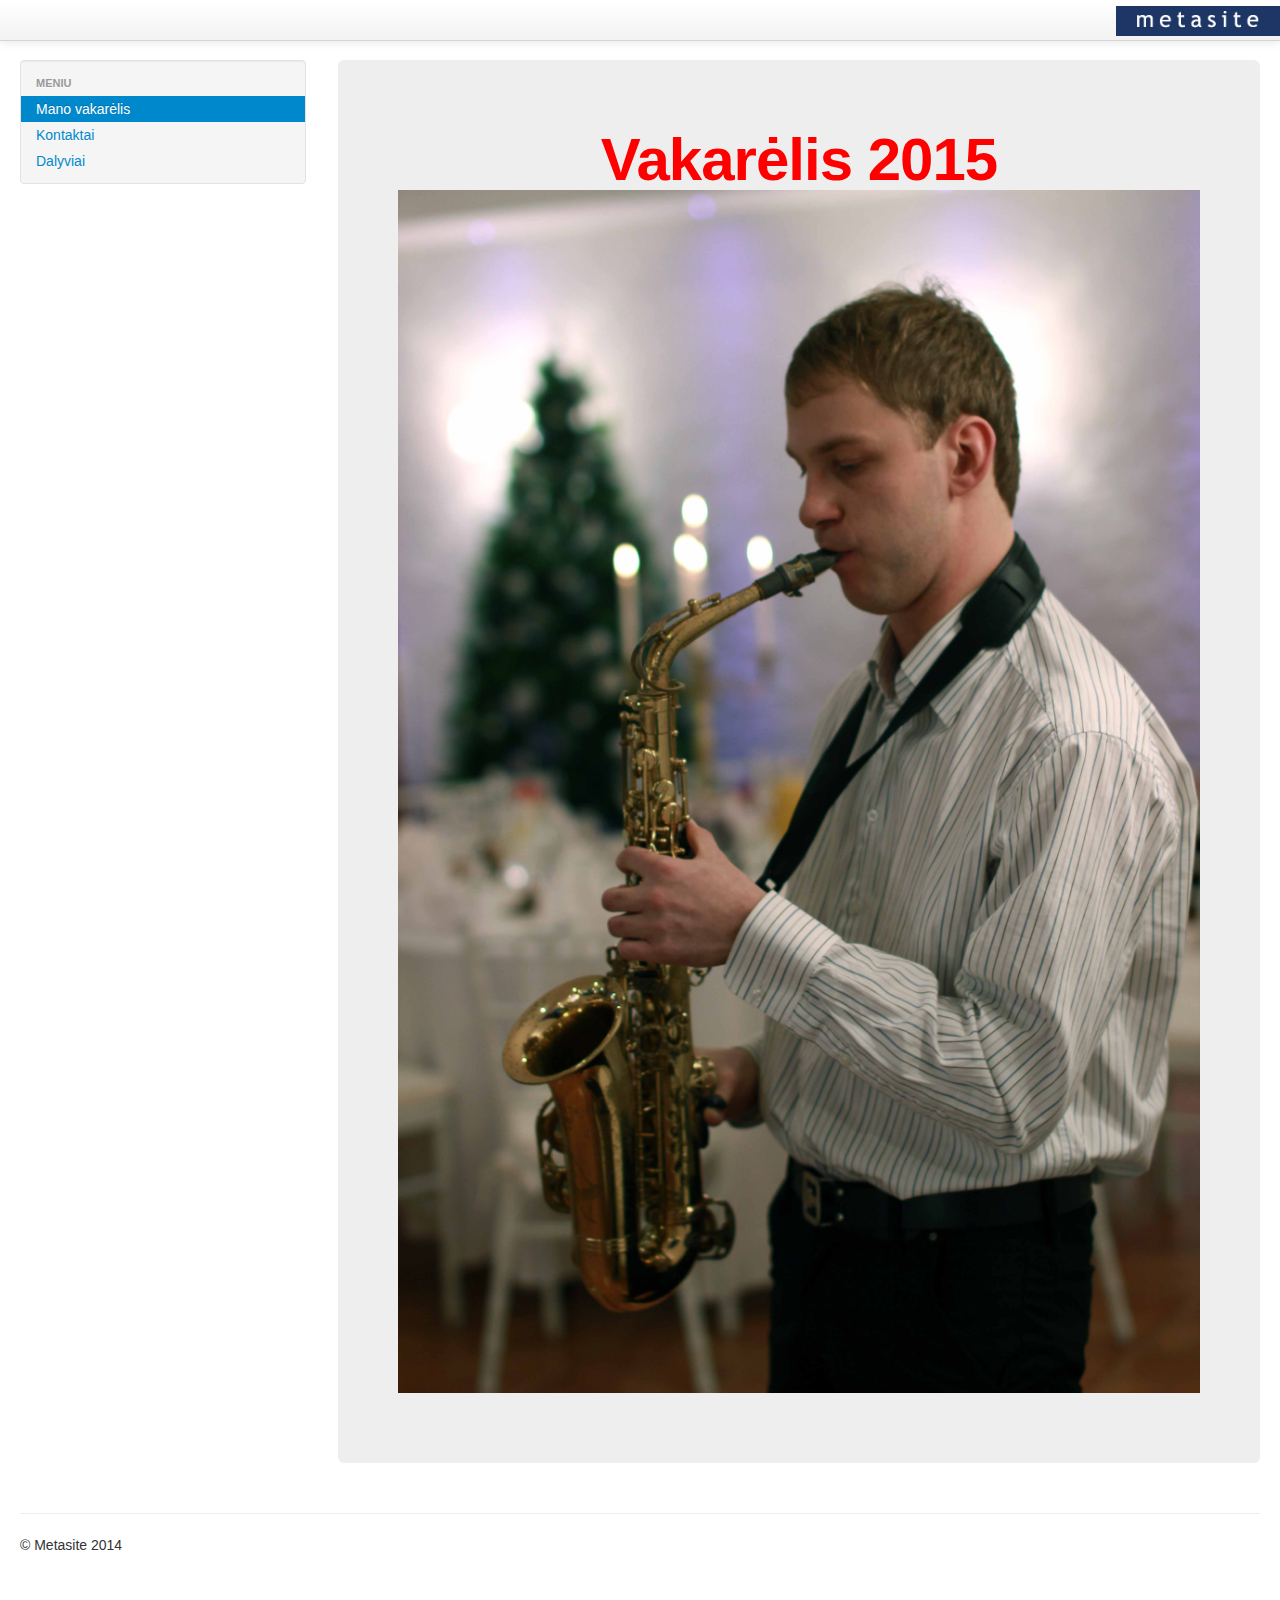
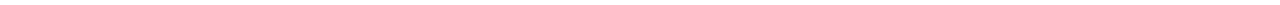
<file: index.html>
<!DOCTYPE html>
<html lang="en">
  <head>
    <meta charset="utf-8">
    <title>Vakarėlis 2015</title>
    <meta name="viewport" content="width=device-width, initial-scale=1.0">
    <meta name="description" content="">
    <meta name="author" content="">

    <link href="css/bootstrap.css" rel="stylesheet">
    <style type="text/css">
      body {
        padding-top: 60px;
        padding-bottom: 40px;
      }
      .sidebar-nav {
        padding: 9px 0;
      }

      @media (max-width: 980px) {
        /* Enable use of floated navbar text */
        .navbar-text.pull-right {
          float: none;
          padding-left: 5px;
          padding-right: 5px;
        }
      }
    </style>
    <link href="css/bootstrap-responsive.css" rel="stylesheet">
    <link href="css/metasite-app.css" rel="stylesheet">

    <!-- HTML5 shim, for IE6-8 support of HTML5 elements -->
    <!--[if lt IE 9]>
      <script src="js/html5shiv.js"></script>
    <![endif]-->
  </head>

  <body>
     <div class="navbar navbar-fixed-top">
      <div class="navbar-inner">
        <div class="navbar-text pull-right">
          <img src="img/metasite.jpg" alt="Metasite" title="Metasite" class="logo">
        </div>
      </div>
    </div>

    <div class="container-fluid">
      <div class="row-fluid">
        <div class="span3">
          <div class="well sidebar-nav">
            <ul class="nav nav-list">
              <li class="nav-header">Meniu</li>
              <li class="active"><a href="index.html">Mano vakarėlis</a></li>
              <li><a href="kontaktai.html">Kontaktai</a></li>
              <li><a href="dalyviai.html">Dalyviai</a></li>
            </ul>
          </div>
        </div>
        <div class="span9">
          <div class="hero-unit text-center">
            <h1>Vakarėlis 2015</h1>
            <p><img src="img/party6.jpg" alt="Party6" title="Party 6"></p>
          </div>
        </div>
      </div>

      <hr>

      <footer>
        <p>&copy; Metasite 2014</p>
      </footer>

    </div>

    <script src="js/jquery-1.11.0.min.js"></script>
    <script src="js/bootstrap-transition.js"></script>
    <script src="js/bootstrap-alert.js"></script>
    <script src="js/bootstrap-modal.js"></script>
    <script src="js/bootstrap-dropdown.js"></script>
    <script src="js/bootstrap-scrollspy.js"></script>
    <script src="js/bootstrap-tab.js"></script>
    <script src="js/bootstrap-tooltip.js"></script>
    <script src="js/bootstrap-popover.js"></script>
    <script src="js/bootstrap-button.js"></script>
    <script src="js/bootstrap-collapse.js"></script>
    <script src="js/bootstrap-carousel.js"></script>
    <script src="js/bootstrap-typeahead.js"></script>

  </body>
</html>
</file>
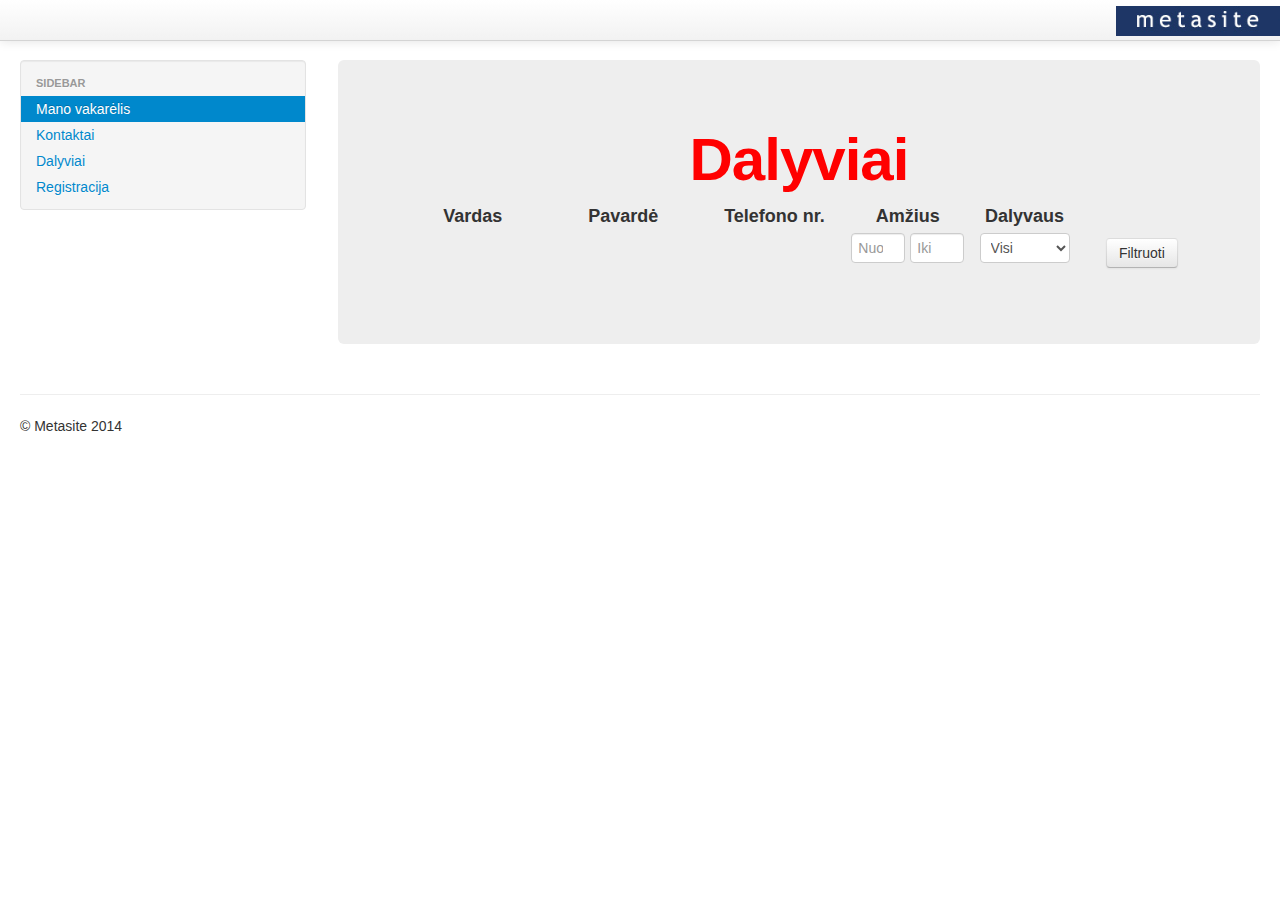
<file: _dalyviai.html>
<!DOCTYPE html>
<html lang="en">
  <head>
    <meta charset="utf-8">
    <title>PARTY PARTY PARTY! Party rocks!</title>
    <meta name="viewport" content="width=device-width, initial-scale=1.0">
    <meta name="description" content="">
    <meta name="author" content="">

    <link href="css/bootstrap.css" rel="stylesheet">
    <style type="text/css">
      body {
        padding-top: 60px;
        padding-bottom: 40px;
      }
      .sidebar-nav {
        padding: 9px 0;
      }

      @media (max-width: 980px) {
        /* Enable use of floated navbar text */
        .navbar-text.pull-right {
          float: none;
          padding-left: 5px;
          padding-right: 5px;
        }
      }
    </style>
    <link href="css/bootstrap-responsive.css" rel="stylesheet">
    <link href="css/metasite-app.css" rel="stylesheet">

    <!-- HTML5 shim, for IE6-8 support of HTML5 elements -->
    <!--[if lt IE 9]>
      <script src="js/html5shiv.js"></script>
    <![endif]-->
  </head>

  <body>

     <div class="navbar navbar-fixed-top">
      <div class="navbar-inner">
        <div class="navbar-text pull-right">
          <img src="img/metasite.jpg" alt="Metasite" title="Metasite" class="logo">
        </div>
      </div>
    </div>

    <div class="container-fluid">
      <div class="row-fluid">
        <div class="span3">
          <div class="well sidebar-nav">
            <ul class="nav nav-list">
              <li class="nav-header">Sidebar</li>
              <li class="active"><a href="index.html">Mano vakarėlis</a></li>
              <li><a href="kontaktai.html">Kontaktai</a></li>
              <li><a href="dalyviai.html">Dalyviai</a></li>
              <li><a href="registracija.html">Registracija</a></li>
            </ul>
          </div>
        </div>
        <div class="span9">
          <div class="hero-unit text-center">
            <h1>Dalyviai</h1>
            <p>
              <table id="atendies" data-url="database-handler.php">
                <thead>
                  <tr>
                    <th>Vardas</th>
                    <th>Pavardė</th>
                    <th>Telefono nr.</th>
                    <th>Amžius</th>
                    <th>Dalyvaus</th>
                    <th></th>
                  </tr>
                    <td class="wide"></td>
                    <td class="wide"></td>
                    <td class="wide"></td>
                    <td class="narrow">
                      <input type="number" name="age-from" id="age-from" placeholder="Nuo" min="16" max="99">
                      <input type="number" name="age-to" id="age-to" placeholder="Iki" min="16" max="99">
                    </td>
                    <td class="narrow">
                      <select id="attending" name="attending" required>
                        <option value="%">Visi</option>
                        <option value="y">Taip</option>
                        <option value="n">Ne</option>
                        <option value="m">Gal</option>
                      </select>
                    </td>
                    <td class="narrow">
                      <a id="search" class="btn" href="javascript:filter()">Filtruoti</button>
                    </td>
                  <tr>
                </thead>
                <tbody>
                </tbody>
              </table>
            </p>
          </div>
        </div>
      </div>

      <hr>

      <footer>
        <p>&copy; Metasite 2014</p>
      </footer>

    </div>

    <!-- Placed at the end of the document so the pages load faster -->
    <script src="http://code.jquery.com/jquery-1.11.0.min.js"></script>
    <script src="js/bootstrap-transition.js"></script>
    <script src="js/bootstrap-alert.js"></script>
    <script src="js/bootstrap-modal.js"></script>
    <script src="js/bootstrap-dropdown.js"></script>
    <script src="js/bootstrap-scrollspy.js"></script>
    <script src="js/bootstrap-tab.js"></script>
    <script src="js/bootstrap-tooltip.js"></script>
    <script src="js/bootstrap-popover.js"></script>
    <script src="js/bootstrap-button.js"></script>
    <script src="js/bootstrap-collapse.js"></script>
    <script src="js/bootstrap-carousel.js"></script>
    <script src="js/bootstrap-typeahead.js"></script>
    <script type="text/javascript" src="js/metasite-app.js"></script>
    <script type="text/javascript">
      filter();
    </script>
  </body>
</html>
</file>
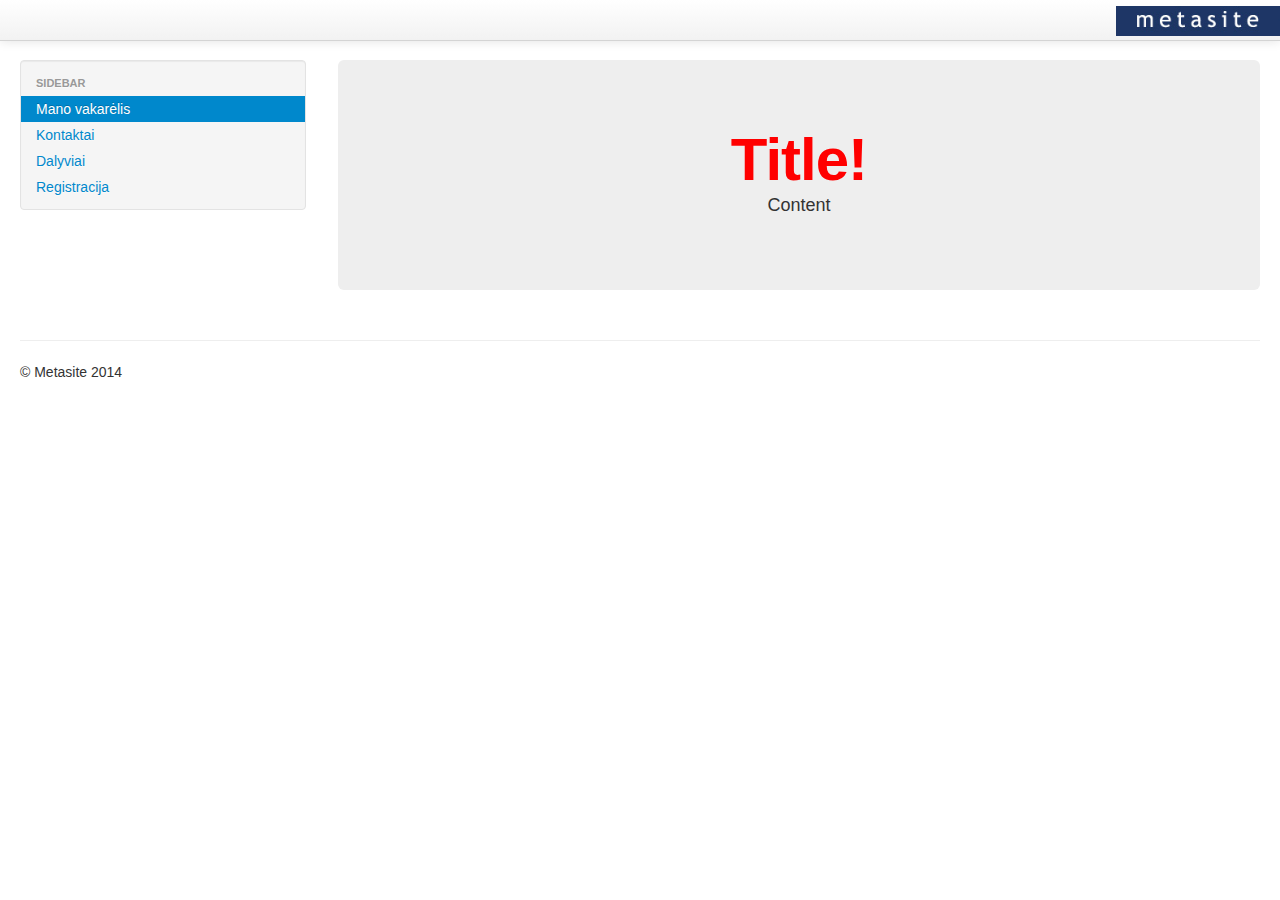
<file: _index.html>
<!DOCTYPE html>
<html lang="en">
  <head>
    <meta charset="utf-8">
    <title>PARTY PARTY PARTY! Party rocks!</title>
    <meta name="viewport" content="width=device-width, initial-scale=1.0">
    <meta name="description" content="">
    <meta name="author" content="">

    <link href="css/bootstrap.css" rel="stylesheet">
    <style type="text/css">
      body {
        padding-top: 60px;
        padding-bottom: 40px;
      }
      .sidebar-nav {
        padding: 9px 0;
      }

      @media (max-width: 980px) {
        /* Enable use of floated navbar text */
        .navbar-text.pull-right {
          float: none;
          padding-left: 5px;
          padding-right: 5px;
        }
      }
    </style>
    <link href="css/bootstrap-responsive.css" rel="stylesheet">
    <link href="css/metasite-app.css" rel="stylesheet">

    <!-- HTML5 shim, for IE6-8 support of HTML5 elements -->
    <!--[if lt IE 9]>
      <script src="js/html5shiv.js"></script>
    <![endif]-->
  </head>

  <body>

     <div class="navbar navbar-fixed-top">
      <div class="navbar-inner">
        <div class="navbar-text pull-right">
          <img src="img/metasite.jpg" alt="Metasite" title="Metasite" class="logo">
        </div>
      </div>
    </div>

    <div class="container-fluid">
      <div class="row-fluid">
        <div class="span3">
          <div class="well sidebar-nav">
            <ul class="nav nav-list">
              <li class="nav-header">Sidebar</li>
              <li class="active"><a href="index.html">Mano vakarėlis</a></li>
              <li><a href="kontaktai.html">Kontaktai</a></li>
              <li><a href="dalyviai.html">Dalyviai</a></li>
              <li><a href="registracija.html">Registracija</a></li>
            </ul>
          </div>
        </div>
        <div class="span9">
          <div class="hero-unit text-center">
            <h1>Title!</h1>
            <p>Content</p>
          </div>
        </div>
      </div>

      <hr>

      <footer>
        <p>&copy; Metasite 2014</p>
      </footer>

    </div>

    <!-- Placed at the end of the document so the pages load faster -->
    <script src="http://code.jquery.com/jquery-1.11.0.min.js"></script>
    <script src="js/bootstrap-transition.js"></script>
    <script src="js/bootstrap-alert.js"></script>
    <script src="js/bootstrap-modal.js"></script>
    <script src="js/bootstrap-dropdown.js"></script>
    <script src="js/bootstrap-scrollspy.js"></script>
    <script src="js/bootstrap-tab.js"></script>
    <script src="js/bootstrap-tooltip.js"></script>
    <script src="js/bootstrap-popover.js"></script>
    <script src="js/bootstrap-button.js"></script>
    <script src="js/bootstrap-collapse.js"></script>
    <script src="js/bootstrap-carousel.js"></script>
    <script src="js/bootstrap-typeahead.js"></script>

  </body>
</html>
</file>
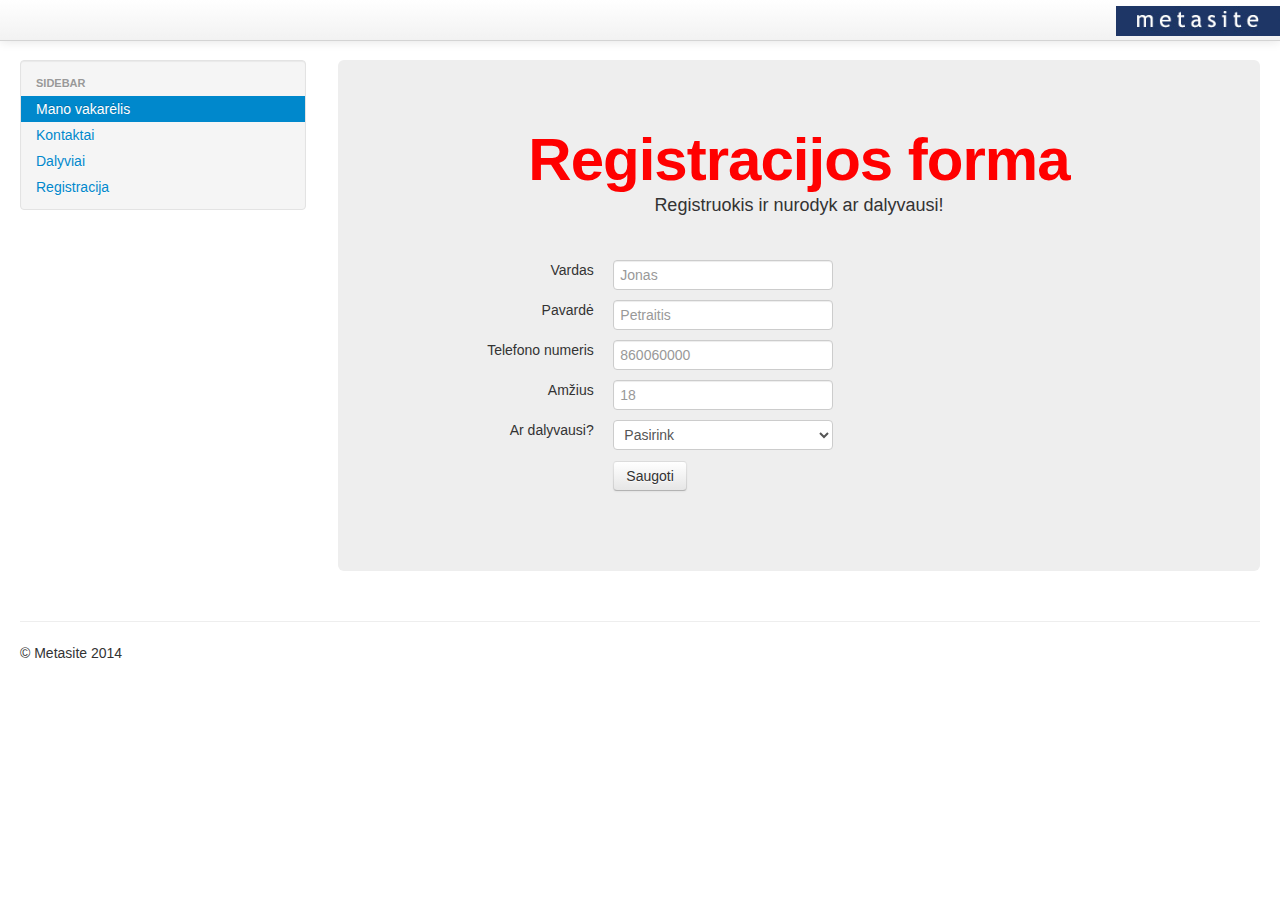
<file: _registracija.html>
<!DOCTYPE html>
<html lang="en">
  <head>
    <meta charset="utf-8">
    <title>PARTY PARTY PARTY! Party rocks!</title>
    <meta name="viewport" content="width=device-width, initial-scale=1.0">
    <meta name="description" content="">
    <meta name="author" content="">

    <link href="css/bootstrap.css" rel="stylesheet">
    <style type="text/css">
      body {
        padding-top: 60px;
        padding-bottom: 40px;
      }
      .sidebar-nav {
        padding: 9px 0;
      }

      @media (max-width: 980px) {
        /* Enable use of floated navbar text */
        .navbar-text.pull-right {
          float: none;
          padding-left: 5px;
          padding-right: 5px;
        }
      }
    </style>
    <link href="css/bootstrap-responsive.css" rel="stylesheet">
    <link href="css/metasite-app.css" rel="stylesheet">

    <!-- HTML5 shim, for IE6-8 support of HTML5 elements -->
    <!--[if lt IE 9]>
      <script src="js/html5shiv.js"></script>
    <![endif]-->
  </head>

  <body>

     <div class="navbar navbar-fixed-top">
      <div class="navbar-inner">
        <div class="navbar-text pull-right">
          <img src="img/metasite.jpg" alt="Metasite" title="Metasite" class="logo">
        </div>
      </div>
    </div>

    <div class="container-fluid">
      <div class="row-fluid">
        <div class="span3">
          <div class="well sidebar-nav">
            <ul class="nav nav-list">
              <li class="nav-header">Sidebar</li>
              <li class="active"><a href="index.html">Mano vakarėlis</a></li>
              <li><a href="kontaktai.html">Kontaktai</a></li>
              <li><a href="dalyviai.html">Dalyviai</a></li>
              <li><a href="registracija.html">Registracija</a></li>
            </ul>
          </div>
        </div>
        <div class="span9">
          <div class="hero-unit text-center">
            <h1>Registracijos forma</h1>
            <p>
              Registruokis ir nurodyk ar dalyvausi!
            </p>
            <div class="container-fluid">
              <div class="row-fluid">
                <div class="span3">
                </div>
                <div class="span6 text-left" id="notification-container">
                  <small></small>
                </div>
              </div>
              <form action="/database-handler.php" method="post" id="participation-form">
                <div class="row-fluid">
                  <div class="span3 text-right">
                    <label for="name">Vardas</label>
                  </div>
                  <div class="span3 text-left">
                    <input id="name" name="name" placeholder="Jonas" type="text" required>
                  </div>
                </div>
                <div class="row-fluid">
                  <div class="span3 text-right">
                    <label for="surname">Pavardė</label>
                  </div>
                  <div class="span3 text-left">
                    <input id="surname" name="surname" placeholder="Petraitis" type="text" required>
                  </div>
                </div>
                <div class="row-fluid">
                  <div class="span3 text-right">
                    <label for="phone">Telefono numeris</label>
                  </div>
                  <div class="span3 text-left">
                    <input id="phone" name="phone" placeholder="860060000" type="tel" pattern="(\+370|8|00370)[0-9]{8}" required>
                  </div>
                </div>
                <div class="row-fluid">
                  <div class="span3 text-right">
                    <label for="age">Amžius</label>
                  </div>
                  <div class="span3 text-left">
                    <input id="age" name="age" placeholder="18" type="number" min="16" required>
                  </div>
                </div>
                <div class="row-fluid">
                  <div class="span3 text-right">
                    <label for="attending">Ar dalyvausi?</label>
                  </div>
                  <div class="span3 text-left">
                    <select id="attending" name="attending" required>
                      <option value="" disabled selected>Pasirink</option>
                      <option value="y">Taip</option>
                      <option value="n">Ne</option>
                      <option value="m">Gal</option>
                    </select>
                  </div>
                </div>
                <div class="row-fluid">
                  <div class="span3 text-right">
                  </div>
                  <div class="span3 text-left">
                    <input type="submit" class="btn" value="Saugoti">
                  </div>
                </div>
              </form>
            </div>
          </div>
        </div>
      </div>

      <hr>

      <footer>
        <p>&copy; Metasite 2014</p>
      </footer>

    </div>

    <!-- Placed at the end of the document so the pages load faster -->
    <script src="http://code.jquery.com/jquery-1.11.0.min.js"></script>
    <script src="js/bootstrap-transition.js"></script>
    <script src="js/bootstrap-alert.js"></script>
    <script src="js/bootstrap-modal.js"></script>
    <script src="js/bootstrap-dropdown.js"></script>
    <script src="js/bootstrap-scrollspy.js"></script>
    <script src="js/bootstrap-tab.js"></script>
    <script src="js/bootstrap-tooltip.js"></script>
    <script src="js/bootstrap-popover.js"></script>
    <script src="js/bootstrap-button.js"></script>
    <script src="js/bootstrap-collapse.js"></script>
    <script src="js/bootstrap-carousel.js"></script>
    <script src="js/bootstrap-typeahead.js"></script>
    <script type="text/javascript" src="js/metasite-app.js"></script>
  </body>
</html>
</file>
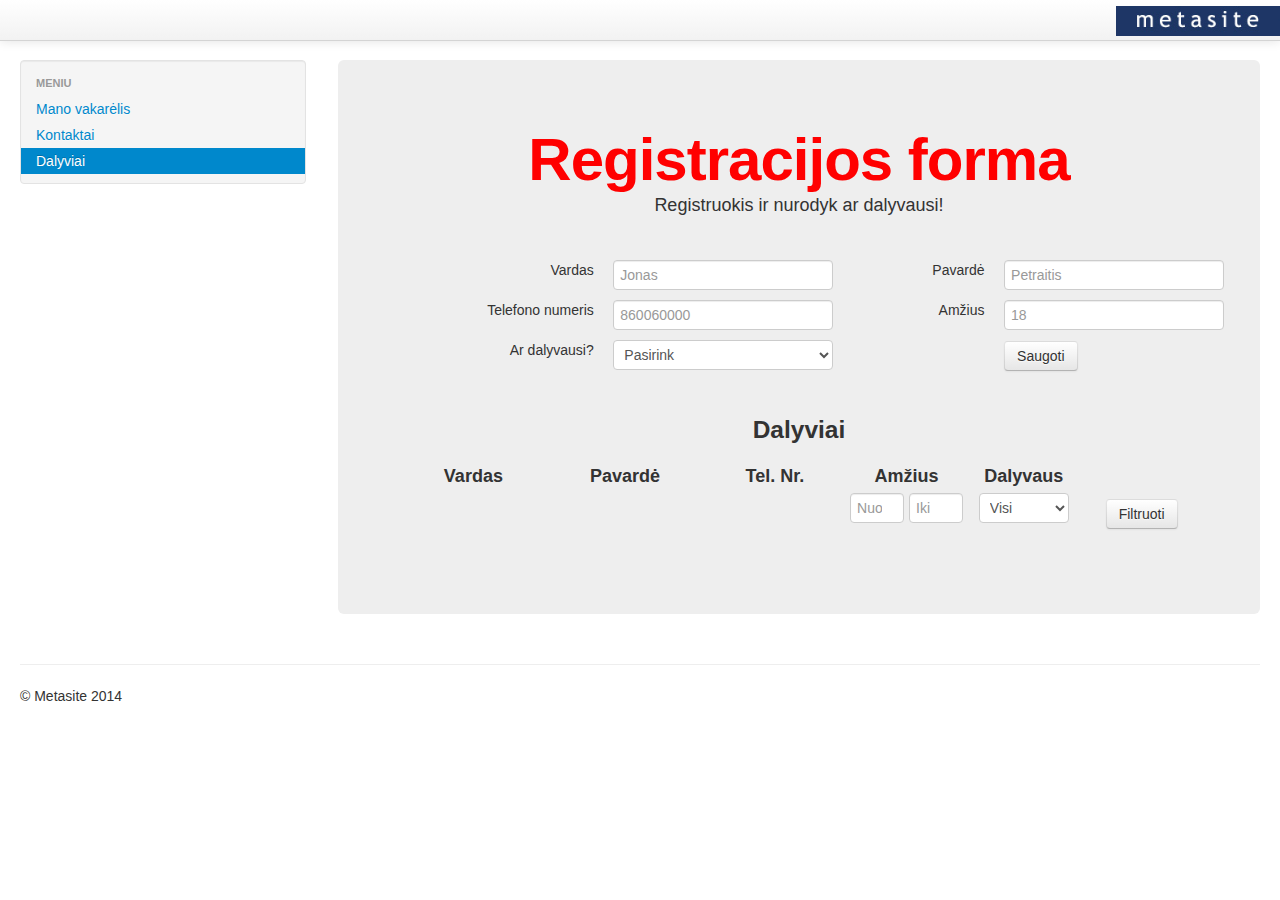
<file: dalyviai.html>
<!DOCTYPE html>
<html lang="en">
  <head>
    <meta charset="utf-8">
    <title>Vakarėlis 2015</title>
    <meta name="viewport" content="width=device-width, initial-scale=1.0">
    <meta name="description" content="">
    <meta name="author" content="">

    <link href="css/bootstrap.css" rel="stylesheet">
    <style type="text/css">
      body {
        padding-top: 60px;
        padding-bottom: 40px;
      }
      .sidebar-nav {
        padding: 9px 0;
      }

      @media (max-width: 980px) {
        /* Enable use of floated navbar text */
        .navbar-text.pull-right {
          float: none;
          padding-left: 5px;
          padding-right: 5px;
        }
      }
    </style>
    <link href="css/bootstrap-responsive.css" rel="stylesheet">
    <link href="css/metasite-app.css" rel="stylesheet">

    <!-- HTML5 shim, for IE6-8 support of HTML5 elements -->
    <!--[if lt IE 9]>
      <script src="js/html5shiv.js"></script>
    <![endif]-->
  </head>

  <body>

     <div class="navbar navbar-fixed-top">
      <div class="navbar-inner">
        <div class="navbar-text pull-right">
          <img src="img/metasite.jpg" alt="Metasite" title="Metasite" class="logo">
        </div>
      </div>
    </div>

    <div class="container-fluid">
      <div class="row-fluid">
        <div class="span3">
          <div class="well sidebar-nav">
            <ul class="nav nav-list">
              <li class="nav-header">Meniu</li>
              <li><a href="index.html">Mano vakarėlis</a></li>
              <li><a href="kontaktai.html">Kontaktai</a></li>
              <li class="active"><a href="dalyviai.html">Dalyviai</a></li>
            </ul>
          </div>
        </div>
        <div class="span9">
        <div class="hero-unit text-center">
            <h1>Registracijos forma</h1>
            <p>
              Registruokis ir nurodyk ar dalyvausi!
            </p>
            <div class="container-fluid">
              <div class="row-fluid">
                <div class="span3">
                </div>
                <div class="span6 text-left" id="notification-container">
                  <small></small>
                </div>
              </div>
              <form action="/database-handler.php" method="post" id="participation-form">
                <div class="row-fluid">
                  <div class="span3 text-right">
                    <label for="name">Vardas</label>
                  </div>
                  <div class="span3 text-left">
                    <input id="name" name="name" placeholder="Jonas" type="text" required>
                  </div>
                  <div class="span3 text-right">
                    <label for="surname">Pavardė</label>
                  </div>
                  <div class="span3 text-left">
                    <input id="surname" name="surname" placeholder="Petraitis" type="text" required>
                  </div>
                </div>
                <div class="row-fluid">
                </div>
                <div class="row-fluid">
                  <div class="span3 text-right">
                    <label for="phone">Telefono numeris</label>
                  </div>
                  <div class="span3 text-left">
                    <input id="phone" name="phone" placeholder="860060000" type="tel" pattern="(\+370|8|00370)[0-9]{8}" required>
                  </div>
                  <div class="span3 text-right">
                    <label for="age">Amžius</label>
                  </div>
                  <div class="span3 text-left">
                    <input id="age" name="age" placeholder="18" type="number" min="16" required>
                  </div>
                </div>
                <div class="row-fluid">
                </div>
                <div class="row-fluid">
                  <div class="span3 text-right">
                    <label for="attending">Ar dalyvausi?</label>
                  </div>
                  <div class="span3 text-left">
                    <select id="attending" name="attending" required>
                      <option value="" disabled selected>Pasirink</option>
                      <option value="y">Paliubomu</option>
                      <option value="n">Niet</option>
                      <option value="m">Niznaju</option>
                    </select>
                  </div>
                  <div class="span3 text-right">
                  </div>
                  <div class="span3 text-left">
                    <input type="submit" class="btn" value="Saugoti">
                  </div>
                </div>
                <div class="row-fluid">
                </div>
              </form>
            </div>
            <h3>Dalyviai</h3>
            <p>
              <form action="/database-handler.php" method="get" id="filter-form">
                <table id="atendies" data-url="database-handler.php">
                  <thead>
                  <tr>
                    <th>Vardas</th>
                    <th>Pavardė</th>
                    <th>Tel. Nr.</th>
                    <th>Amžius</th>
                    <th>Dalyvaus</th>
                    <th></th>
                  </tr>

                    <tr>
                      <td class="wide"></td>
                      <td class="wide"></td>
                      <td class="wide"></td>
                      <td class="narrow">
                        <input type="number" name="age-from" id="age-from" placeholder="Nuo" min="16" max="99">
                        <input type="number" name="age-to" id="age-to" placeholder="Iki" min="16" max="99">
                      </td>
                      <td class="narrow">
                        <select id="attending" name="attending" required>
                          <option value="%">Visi</option>
                          <option value="y">Taip</option>
                          <option value="n">Ne</option>
                          <option value="m">Gal</option>
                        </select>
                      </td>
                      <td class="narrow">
                        <input type="submit" value="Filtruoti" class="btn">
                        <input type="hidden" value="3" name="limit">
                      </td>
                    </tr>
                  </thead>
                  <tbody>
                  </tbody>
                </table>
                <div id="paging"></div>
              </form>
            </p>
          </div>
        </div>
      </div>

      <hr>

      <footer>
        <p>&copy; Metasite 2014</p>
      </footer>

    </div>

    <!-- Placed at the end of the document so the pages load faster -->
    <script src="js/jquery-1.11.0.min.js"></script>
    <script src="js/bootstrap-transition.js"></script>
    <script src="js/bootstrap-alert.js"></script>
    <script src="js/bootstrap-modal.js"></script>
    <script src="js/bootstrap-dropdown.js"></script>
    <script src="js/bootstrap-scrollspy.js"></script>
    <script src="js/bootstrap-tab.js"></script>
    <script src="js/bootstrap-tooltip.js"></script>
    <script src="js/bootstrap-popover.js"></script>
    <script src="js/bootstrap-button.js"></script>
    <script src="js/bootstrap-collapse.js"></script>
    <script src="js/bootstrap-carousel.js"></script>
    <script src="js/bootstrap-typeahead.js"></script>
    <script type="text/javascript" src="js/metasite-app.js"></script>
    <script type="text/javascript">
      filter();
    </script>
  </body>
</html>
</file>
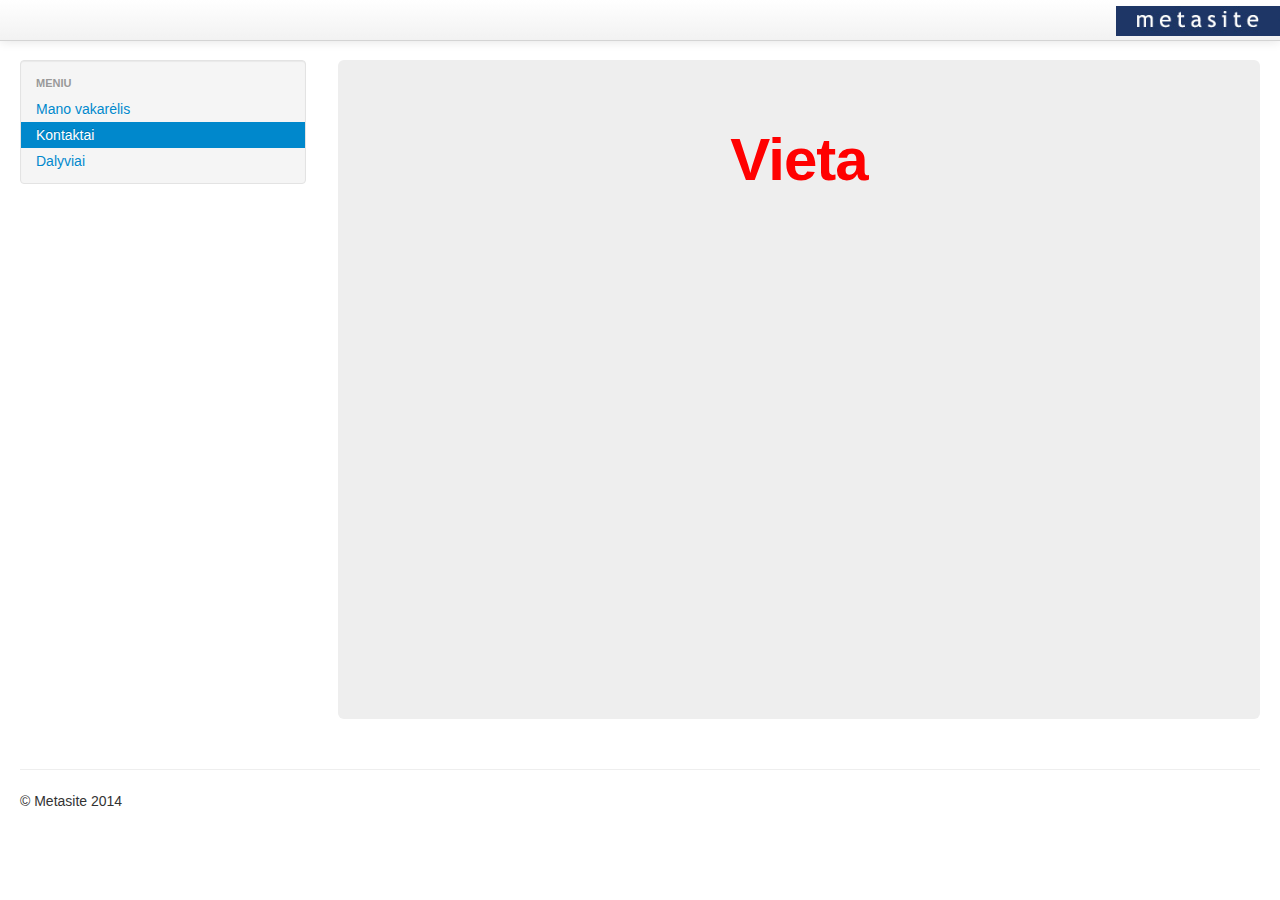
<file: kontaktai.html>
<!DOCTYPE html>
<html lang="en">
  <head>
    <meta charset="utf-8">
    <title>Vakarėlis 2015</title>
    <meta name="viewport" content="width=device-width, initial-scale=1.0">
    <meta name="description" content="">
    <meta name="author" content="">

    <link href="css/bootstrap.css" rel="stylesheet">
    <style type="text/css">
      body {
        padding-top: 60px;
        padding-bottom: 40px;
      }
      .sidebar-nav {
        padding: 9px 0;
      }

      @media (max-width: 980px) {
        /* Enable use of floated navbar text */
        .navbar-text.pull-right {
          float: none;
          padding-left: 5px;
          padding-right: 5px;
        }
      }
    </style>
    <link href="css/bootstrap-responsive.css" rel="stylesheet">
    <link href="css/metasite-app.css" rel="stylesheet">

    <!-- HTML5 shim, for IE6-8 support of HTML5 elements -->
    <!--[if lt IE 9]>
      <script src="js/html5shiv.js"></script>
    <![endif]-->
  </head>

  <body>
     <div class="navbar navbar-fixed-top">
      <div class="navbar-inner">
        <div class="navbar-text pull-right">
          <img src="img/metasite.jpg" alt="Metasite" title="Metasite" class="logo">
        </div>
      </div>
    </div>

    <div class="container-fluid">
      <div class="row-fluid">
        <div class="span3">
          <div class="well sidebar-nav">
            <ul class="nav nav-list">
              <li class="nav-header">Meniu</li>
              <li><a href="index.html">Mano vakarėlis</a></li>
              <li class="active"><a href="kontaktai.html">Kontaktai</a></li>
              <li><a href="dalyviai.html">Dalyviai</a></li>
            </ul>
          </div>
        </div>
        <div class="span9">
          <div class="hero-unit text-center">
            <h1>Vieta</h1>
            <p><iframe width="600" height="450" frameborder="0" style="border:0"
src="https://www.google.com/maps/embed/v1/place?q=vilnius%2C%20gedimino%205&key=AIzaSyBZEHDZN0szq0Kpjo6fXOzFdVpDD0WqYK0"></iframe> </p>
          </div>
        </div>
      </div>

      <hr>

      <footer>
        <p>&copy; Metasite 2014</p>
      </footer>

    </div>

    <script src="js/jquery-1.11.0.min.js"></script>
    <script src="js/bootstrap-transition.js"></script>
    <script src="js/bootstrap-alert.js"></script>
    <script src="js/bootstrap-modal.js"></script>
    <script src="js/bootstrap-dropdown.js"></script>
    <script src="js/bootstrap-scrollspy.js"></script>
    <script src="js/bootstrap-tab.js"></script>
    <script src="js/bootstrap-tooltip.js"></script>
    <script src="js/bootstrap-popover.js"></script>
    <script src="js/bootstrap-button.js"></script>
    <script src="js/bootstrap-collapse.js"></script>
    <script src="js/bootstrap-carousel.js"></script>
    <script src="js/bootstrap-typeahead.js"></script>

  </body>
</html>
</file>
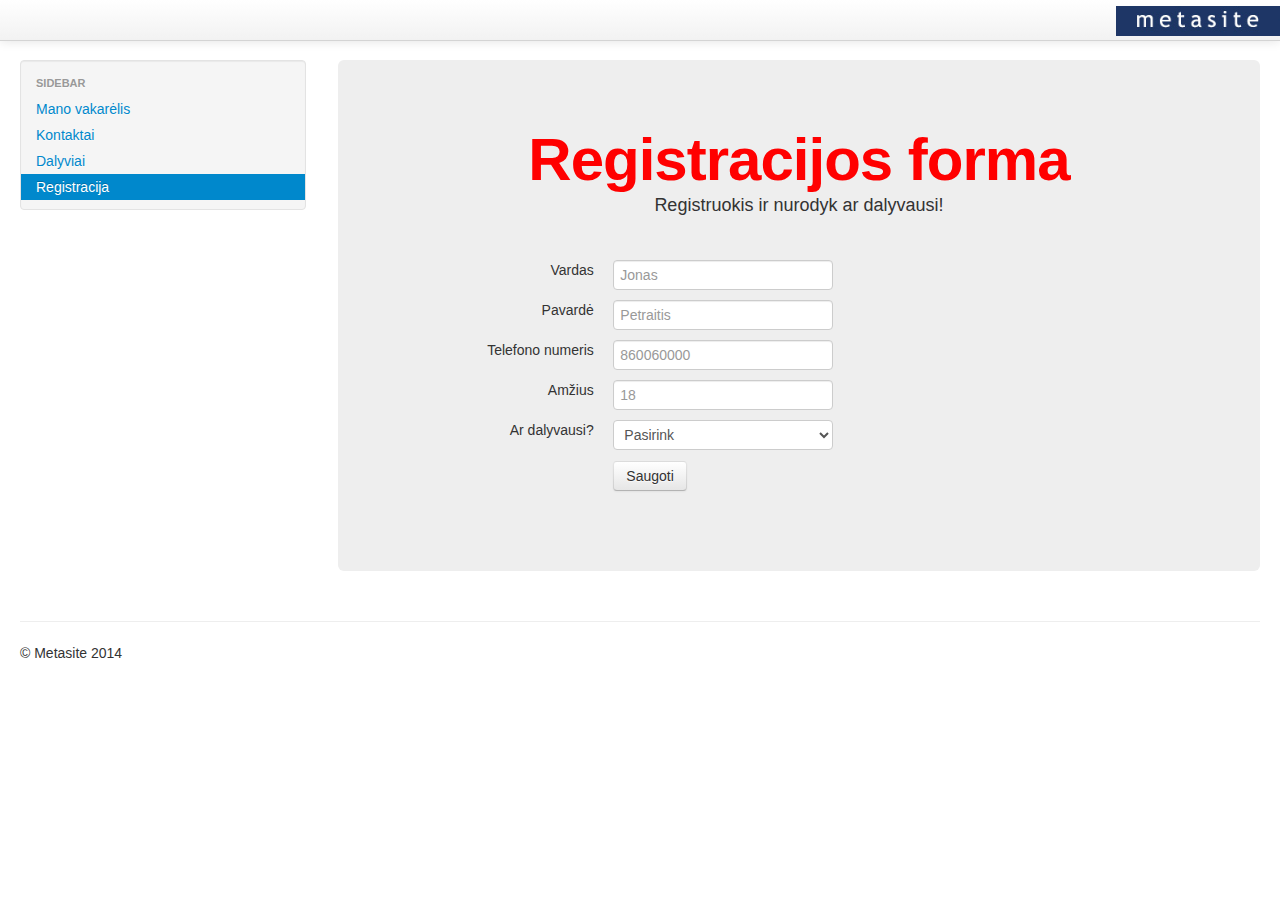
<file: registracija.html>
<!DOCTYPE html>
<html lang="en">
  <head>
    <meta charset="utf-8">
    <title>Tūsas 2015</title>
    <meta name="viewport" content="width=device-width, initial-scale=1.0">
    <meta name="description" content="">
    <meta name="author" content="">

    <link href="css/bootstrap.css" rel="stylesheet">
    <style type="text/css">
      body {
        padding-top: 60px;
        padding-bottom: 40px;
      }
      .sidebar-nav {
        padding: 9px 0;
      }

      @media (max-width: 980px) {
        /* Enable use of floated navbar text */
        .navbar-text.pull-right {
          float: none;
          padding-left: 5px;
          padding-right: 5px;
        }
      }
    </style>
    <link href="css/bootstrap-responsive.css" rel="stylesheet">
    <link href="css/metasite-app.css" rel="stylesheet">

    <!-- HTML5 shim, for IE6-8 support of HTML5 elements -->
    <!--[if lt IE 9]>
      <script src="js/html5shiv.js"></script>
    <![endif]-->
  </head>

  <body>

     <div class="navbar navbar-fixed-top">
      <div class="navbar-inner">
        <div class="navbar-text pull-right">
          <img src="img/metasite.jpg" alt="Metasite" title="Metasite" class="logo">
        </div>
      </div>
    </div>

    <div class="container-fluid">
      <div class="row-fluid">
        <div class="span3">
          <div class="well sidebar-nav">
            <ul class="nav nav-list">
              <li class="nav-header">Sidebar</li>
              <li><a href="index.html">Mano vakarėlis</a></li>
              <li><a href="kontaktai.html">Kontaktai</a></li>
              <li><a href="dalyviai.html">Dalyviai</a></li>
              <li class="active"><a href="registracija.html">Registracija</a></li>
            </ul>
          </div>
        </div>
        <div class="span9">
          <div class="hero-unit text-center">
            <h1>Registracijos forma</h1>
            <p>
              Registruokis ir nurodyk ar dalyvausi!
            </p>
            <div class="container-fluid">
              <div class="row-fluid">
                <div class="span3">
                </div>
                <div class="span6 text-left" id="notification-container">
                  <small></small>
                </div>
              </div>
              <form action="/database-handler.php" method="post" id="participation-form">
                <div class="row-fluid">
                  <div class="span3 text-right">
                    <label for="name">Vardas</label>
                  </div>
                  <div class="span3 text-left">
                    <input id="name" name="name" placeholder="Jonas" type="text" required>
                  </div>
                </div>
                <div class="row-fluid">
                  <div class="span3 text-right">
                    <label for="surname">Pavardė</label>
                  </div>
                  <div class="span3 text-left">
                    <input id="surname" name="surname" placeholder="Petraitis" type="text" required>
                  </div>
                </div>
                <div class="row-fluid">
                  <div class="span3 text-right">
                    <label for="phone">Telefono numeris</label>
                  </div>
                  <div class="span3 text-left">
                    <input id="phone" name="phone" placeholder="860060000" type="tel" pattern="(\+370|8|00370)[0-9]{8}" required>
                  </div>
                </div>
                <div class="row-fluid">
                  <div class="span3 text-right">
                    <label for="age">Amžius</label>
                  </div>
                  <div class="span3 text-left">
                    <input id="age" name="age" placeholder="18" type="number" min="16" required>
                  </div>
                </div>
                <div class="row-fluid">
                  <div class="span3 text-right">
                    <label for="attending">Ar dalyvausi?</label>
                  </div>
                  <div class="span3 text-left">
                    <select id="attending" name="attending" required>
                      <option value="" disabled selected>Pasirink</option>
                      <option value="y">Paliubomu</option>
                      <option value="n">Niet</option>
                      <option value="m">Niznaju</option>
                    </select>
                  </div>
                </div>
                <div class="row-fluid">
                  <div class="span3 text-right">
                  </div>
                  <div class="span3 text-left">
                    <input type="submit" class="btn" value="Saugoti">
                  </div>
                </div>
              </form>
            </div>
          </div>
        </div>
      </div>

      <hr>

      <footer>
        <p>&copy; Metasite 2014</p>
      </footer>

    </div>

    <!-- Placed at the end of the document so the pages load faster -->
    <script src="http://code.jquery.com/jquery-1.11.0.min.js"></script>
    <script src="js/bootstrap-transition.js"></script>
    <script src="js/bootstrap-alert.js"></script>
    <script src="js/bootstrap-modal.js"></script>
    <script src="js/bootstrap-dropdown.js"></script>
    <script src="js/bootstrap-scrollspy.js"></script>
    <script src="js/bootstrap-tab.js"></script>
    <script src="js/bootstrap-tooltip.js"></script>
    <script src="js/bootstrap-popover.js"></script>
    <script src="js/bootstrap-button.js"></script>
    <script src="js/bootstrap-collapse.js"></script>
    <script src="js/bootstrap-carousel.js"></script>
    <script src="js/bootstrap-typeahead.js"></script>
    <script type="text/javascript" src="js/metasite-app.js"></script>
  </body>
</html>
</file>
<file: css/metasite-app.css>
.logo {
    vertical-align: middle;
    height: 30px;
}

h1 {
    color: red !important;
}

table td.wide {
    width: 160px;
}

table td.narrow {
    width: 120px;
}

table input {
    width: 40px;
}
table select {
    width: 90px;
}

table #search {
    vertical-align: top !important;
}

#paging span, #paging a {
    padding: 0.5em;
}
#paging a.active {
    text-decoration: underline;
}
</file>
